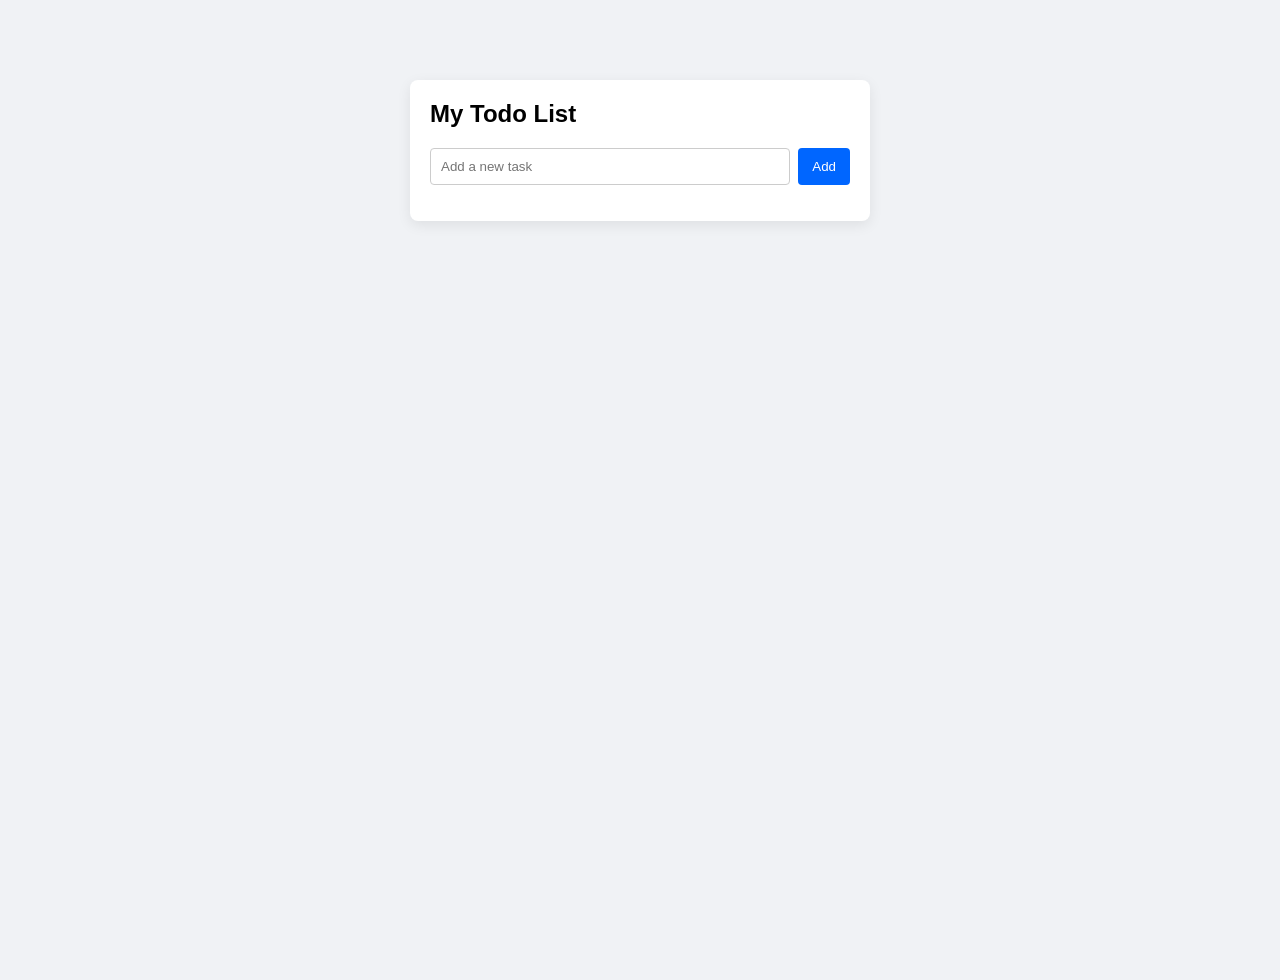
<file: index.html>
<!DOCTYPE html>
<html lang="en">

<head>
    <meta charset="UTF-8" />
    <meta name="viewport" content="width=device-width, initial-scale=1.0" />
    <title>Simple Todo App</title>
    <link rel="stylesheet" href="styles.css" />
</head>

<body>
    <div class="app">
        <h1>My Todo List</h1>
        <div class="input-row">
            <input id="taskInput" placeholder="Add a new task" />
            <button id="addBtn">Add</button>
        </div>
        <ul id="taskList"></ul>
    </div>
    <script src="script.js"></script>
</body>

</html>
</file>
<file: styles.css>
body {
  font-family: Arial, sans-serif;
  background: #f0f2f5;
  margin: 0;
  min-height: 100vh;
}

.app {
  max-width: 420px;
  margin: 80px auto;
  padding: 20px;
  background: #fff;
  border-radius: 8px;
  box-shadow: 0 4px 14px rgba(0, 0, 0, 0.08);
}

h1 {
  margin: 0 0 20px;
  font-size: 24px;
}

.input-row {
  display: flex;
  gap: 8px;
}

#taskInput {
  flex: 1;
  padding: 10px;
  border: 1px solid #ccc;
  border-radius: 4px;
}

button {
  padding: 10px 14px;
  border: none;
  border-radius: 4px;
  background: #0066ff;
  color: #fff;
  cursor: pointer;
}

button:hover {
  background: #0050e1;
}

ul {
  list-style: none;
  margin: 16px 0 0;
  padding: 0;
}

li {
  display: flex;
  align-items: center;
  justify-content: space-between;
  background: #f9f9f9;
  border: 1px solid #eee;
  border-radius: 4px;
  padding: 10px;
  margin-bottom: 8px;
}

.done {
  text-decoration: line-through;
  color: #999;
}

button.toggle,
button.delete {
  margin-left: 8px;
  font-size: 14px;
  min-width: 35px;
  background: #9a9a9a;
}

button.toggle {
  background: #22a663;
}

button.delete {
  background: #e24444;
}
</file>
